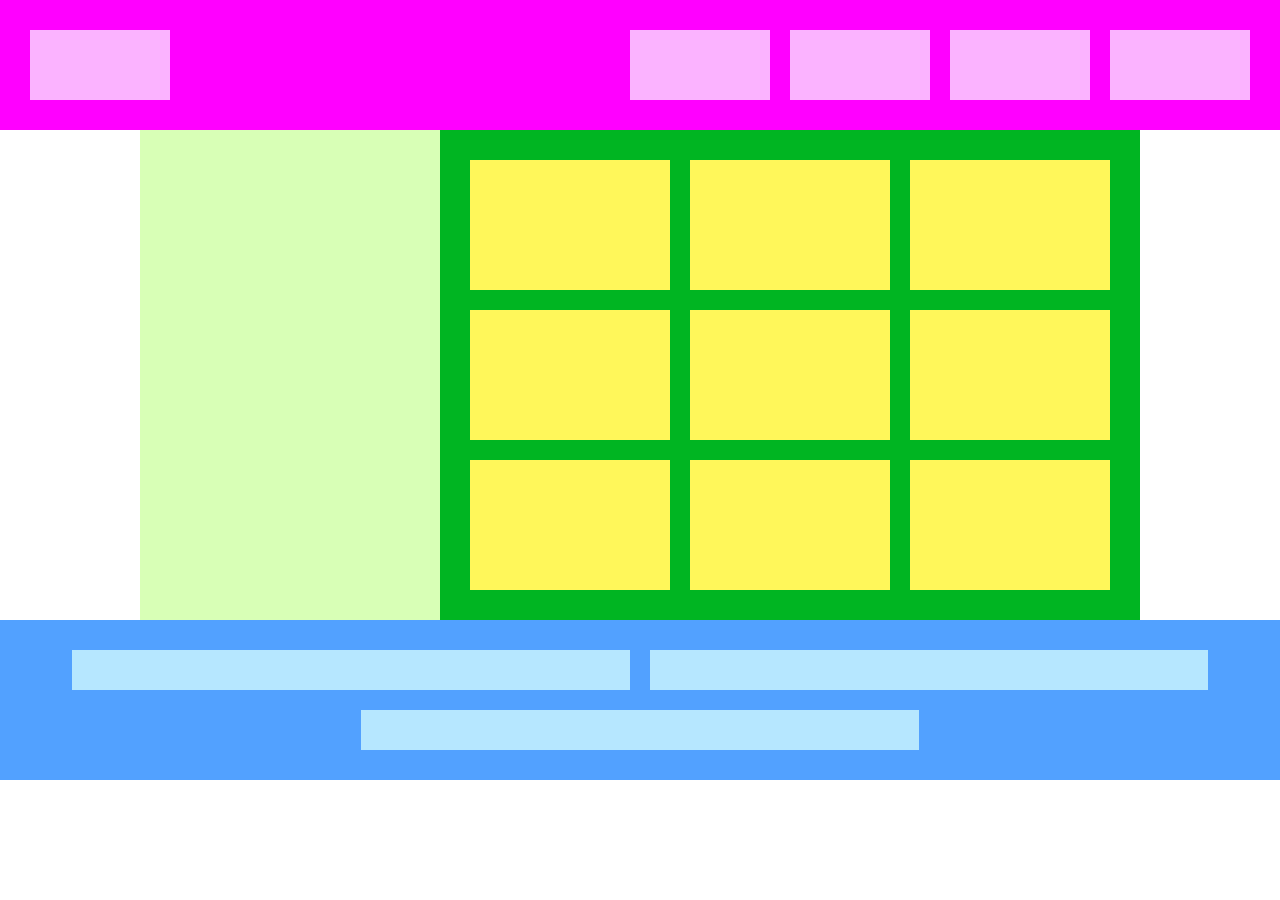
<file: flex/flex.html>
<!DOCTYPE html>
<html>
<head>
	<meta charset="UTF-8">
	<link rel="stylesheet" href="style.css">
	<title>X章演習</title>
</head>
<body>
	<div class="header">
		<div></div>
		<div></div>
		<div></div>
		<div></div>
		<div></div>
	</div>
	<div class="main">
		<div class="sidebar"></div>
		<div class="content">
			<div></div>
			<div></div>
			<div></div>
			<div></div>
			<div></div>
			<div></div>
			<div></div>
			<div></div>
			<div></div>
		</div>
	</div>
	<div class="footer">
		<div></div>
		<div></div>
		<div></div>
	</div>
</body>
</html>
</file>
<file: flex/style.css>
* {
  margin: 0;
  padding: 0;
  box-sizing: border-box;
}

.header {
	background-color: #ff00ff;
	padding: 30px 20px;
	display: flex;
	justify-content: flex-end;
}

.header > div {
	background-color: #fbb3ff;
	width: 140px;
	height: 70px;
	margin: 0 10px;
}

.header > :first-child {
	margin-right: auto;
}

.main {
	display: flex;
	justify-content: center;
}

.sidebar {
	width: 300px;
	background-color: #d8ffb6;
}

.content {
	background-color: #00b522;
	padding: 20px;
	max-width: 700px;
	flex-grow: 1;
	display: flex;
	flex-wrap: wrap;
	justify-content: center;
}

.content > div {
	background-color: #fff75a;
	width: 200px;
	height: 130px;
	margin: 10px;
}

.footer {
	background-color: #52a1ff;
	padding: 20px;
	display: flex;
	flex-wrap: wrap;
	justify-content: center;
}

.footer > div {
	background-color: #b6e7ff;
	width: 45%;
	max-width: 600px;
	height: 40px;
	margin: 10px;
}
</file>
